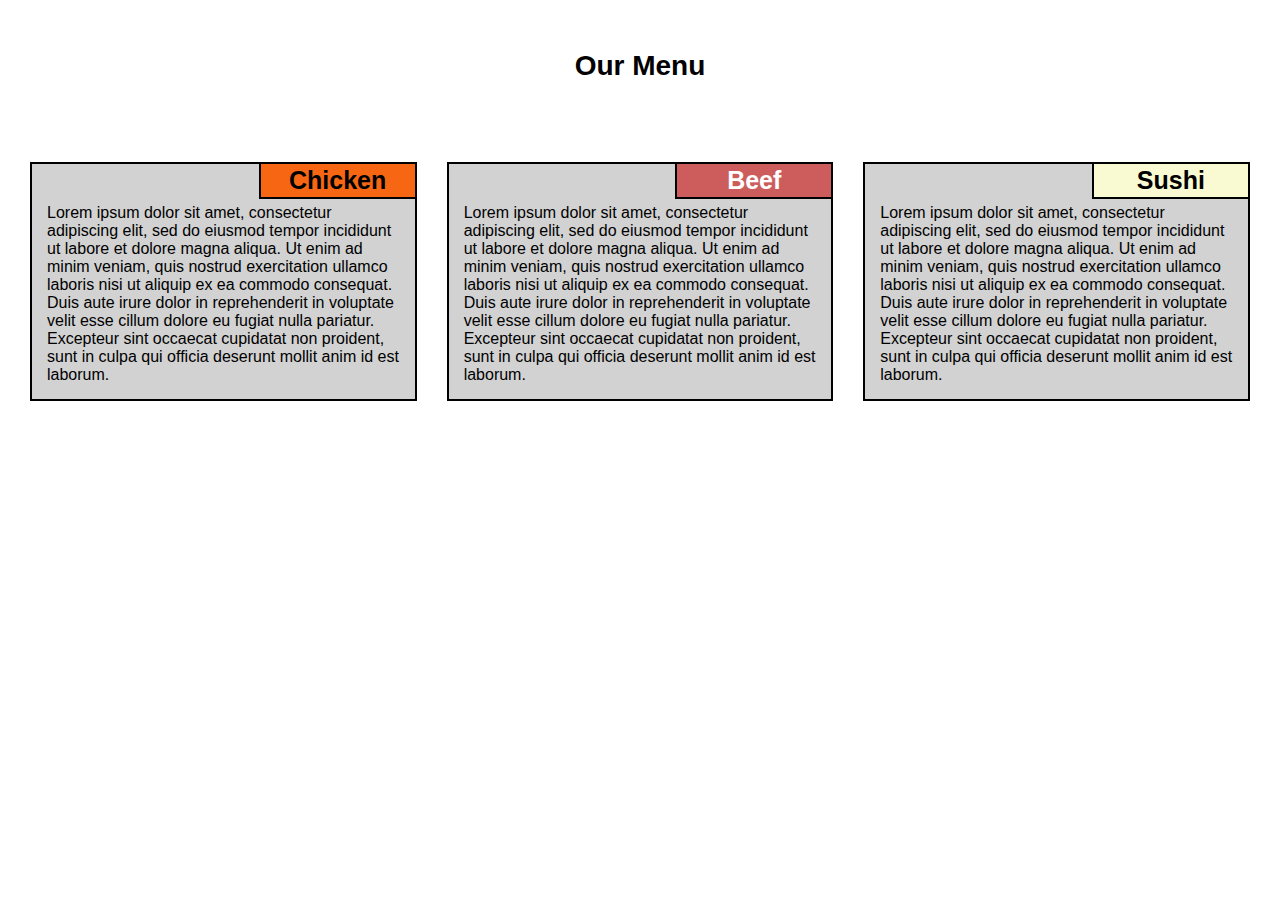
<file: module2-solution/index.html>
<!DOCTYPE html>
<html>
<head>
	<meta charset="utf-8">
	<meta name="viewport" content="width=device-width, initial-scale=1">
	<title>Module-2 Solution</title>
	<link rel="stylesheet" type="text/css" href="styling.css">
</head>
<body>
	<h1>Our Menu</h1>
	<div class="container">
		<div class="row">
			<div class="col-lg-4 col-md-6 col-sm-12">
				<div class="item">
					<div class="title1", id="titlestyle">
						<h2>Chicken</h2>
					</div>
						<p>Lorem ipsum dolor sit amet, consectetur adipiscing elit, sed do eiusmod tempor incididunt ut labore et dolore magna aliqua. Ut enim ad minim veniam, quis nostrud exercitation ullamco laboris nisi ut aliquip ex ea commodo consequat. Duis aute irure dolor in reprehenderit in voluptate velit esse cillum dolore eu fugiat nulla pariatur. Excepteur sint occaecat cupidatat non proident, sunt in culpa qui officia deserunt mollit anim id est laborum.</p>
				</div>
			</div>
			<div class="col-lg-4 col-md-6 col-sm-12">
				<div class="item">
					<div class="title2", id="titlestyle">
						<h2>Beef</h2>
					</div>
						<p>Lorem ipsum dolor sit amet, consectetur adipiscing elit, sed do eiusmod tempor incididunt ut labore et dolore magna aliqua. Ut enim ad minim veniam, quis nostrud exercitation ullamco laboris nisi ut aliquip ex ea commodo consequat. Duis aute irure dolor in reprehenderit in voluptate velit esse cillum dolore eu fugiat nulla pariatur. Excepteur sint occaecat cupidatat non proident, sunt in culpa qui officia deserunt mollit anim id est laborum.</p>
				</div>
			</div>
			<div class="col-lg-4 col-md-12 col-sm-12">
				<div class="item">
					<div class="title3", id="titlestyle">
						<h2>Sushi</h2>
					</div>
					<p>Lorem ipsum dolor sit amet, consectetur adipiscing elit, sed do eiusmod tempor incididunt ut labore et dolore magna aliqua. Ut enim ad minim veniam, quis nostrud exercitation ullamco laboris nisi ut aliquip ex ea commodo consequat. Duis aute irure dolor in reprehenderit in voluptate velit esse cillum dolore eu fugiat nulla pariatur. Excepteur sint occaecat cupidatat non proident, sunt in culpa qui officia deserunt mollit anim id est laborum.</p>
				</div>
			</div>
		</div>
	</div>
</body>
</html>
</file>
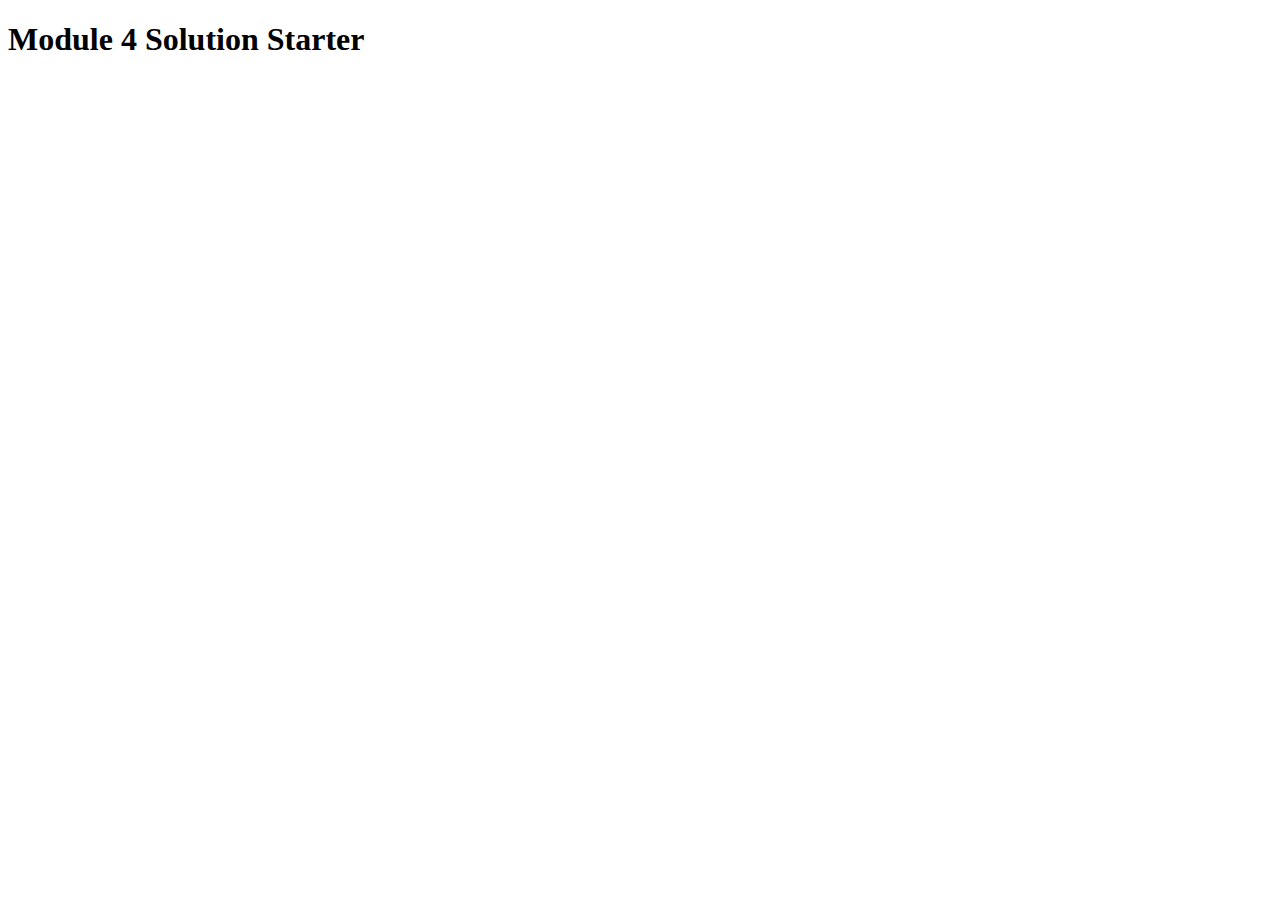
<file: module4-solution/index.html>
<!DOCTYPE html>
<html>
<head>
  <meta charset="utf-8">
  <title>Module 4 Solution Starter</title>
  <script>
    var names = []; // DO NOT REMOVE
  </script>
  <script src="js/SpeakHello.js"></script>
  <script src="js/SpeakGoodBye.js"></script>
  <script src="js/script.js"></script>
</head>
<body>
  <h1>Module 4 Solution Starter </h1>
</body>
</html>
</file>
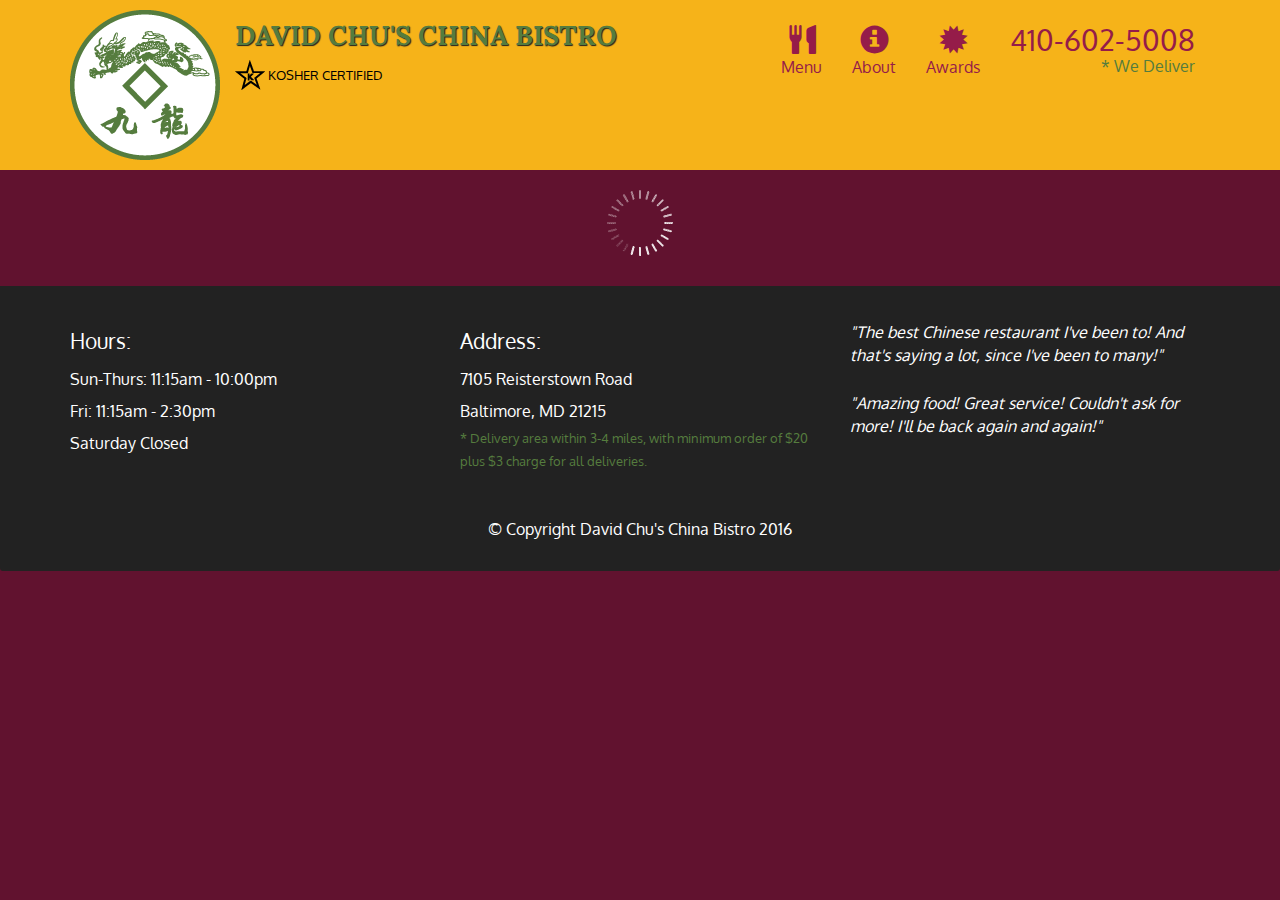
<file: module5-solution/index.html>
<!doctype html>
<html lang="en">
  <head>
    <meta charset="utf-8">
    <meta http-equiv="X-UA-Compatible" content="IE=edge">
    <meta name="viewport" content="width=device-width, initial-scale=1">
    <title>David Chu's China Bistro</title>
    <link rel="stylesheet" href="css/bootstrap.min.css">
    <link rel="stylesheet" href="css/styles.css">
    <link href='https://fonts.googleapis.com/css?family=Oxygen:400,300,700' rel='stylesheet' type='text/css'>
    <link href='https://fonts.googleapis.com/css?family=Lora' rel='stylesheet' type='text/css'>
  </head>
<body>
  <header>
    <nav id="header-nav" class="navbar navbar-default">
      <div class="container">
        <div class="navbar-header">
          <a href="index.html" class="pull-left visible-md visible-lg">
            <div id="logo-img" alt="Logo image"></div>
          </a>

          <div class="navbar-brand">
            <a href="index.html"><h1>David Chu's China Bistro</h1></a>
            <p>
              <img src="images/star-k-logo.png" alt="Kosher certification">
              <span>Kosher Certified</span>
            </p>
          </div>

          <button id="navbarToggle" type="button" class="navbar-toggle collapsed" data-toggle="collapse" data-target="#collapsable-nav" aria-expanded="false">
            <span class="sr-only">Toggle navigation</span>
            <span class="icon-bar"></span>
            <span class="icon-bar"></span>
            <span class="icon-bar"></span>
          </button>
        </div>
        
        <div id="collapsable-nav" class="collapse navbar-collapse">
           <ul id="nav-list" class="nav navbar-nav navbar-right">
            <li id="navHomeButton" class="visible-xs active">
              <a href="index.html">
                <span class="glyphicon glyphicon-home"></span> Home</a>
            </li>
            <li id="navMenuButton">
              <a href="#" onclick="$dc.loadMenuCategories();">
                <span class="glyphicon glyphicon-cutlery"></span><br class="hidden-xs"> Menu</a>
            </li>
            <li>
              <a href="#">
                <span class="glyphicon glyphicon-info-sign"></span><br class="hidden-xs"> About</a>
            </li>
            <li>
              <a href="#">
                <span class="glyphicon glyphicon-certificate"></span><br class="hidden-xs"> Awards</a>
            </li>
            <li id="phone" class="hidden-xs">
              <a href="tel:410-602-5008">
                <span>410-602-5008</span></a><div>* We Deliver</div>
            </li>
          </ul><!-- #nav-list -->
        </div><!-- .collapse .navbar-collapse -->
      </div><!-- .container -->
    </nav><!-- #header-nav -->
  </header>

  <div id="call-btn" class="visible-xs">
    <a class="btn" href="tel:410-602-5008">
    <span class="glyphicon glyphicon-earphone"></span>
    410-602-5008
    </a>
  </div>
  <div id="xs-deliver" class="text-center visible-xs">* We Deliver</div>

  <div id="main-content" class="container"></div>

  <footer class="panel-footer">
    <div class="container">
      <div class="row">
        <section id="hours" class="col-sm-4">
          <span>Hours:</span><br>
          Sun-Thurs: 11:15am - 10:00pm<br>
          Fri: 11:15am - 2:30pm<br>
          Saturday Closed
          <hr class="visible-xs">
        </section>
        <section id="address" class="col-sm-4">
          <span>Address:</span><br>
          7105 Reisterstown Road<br>
          Baltimore, MD 21215
          <p>* Delivery area within 3-4 miles, with minimum order of $20 plus $3 charge for all deliveries.</p>
          <hr class="visible-xs">
        </section>
        <section id="testimonials" class="col-sm-4">
          <p>"The best Chinese restaurant I've been to! And that's saying a lot, since I've been to many!"</p>
          <p>"Amazing food! Great service! Couldn't ask for more! I'll be back again and again!"</p>
        </section>
      </div>
      <div class="text-center">&copy; Copyright David Chu's China Bistro 2016</div>
    </div>
  </footer>

  <!-- jQuery (Bootstrap JS plugins depend on it) -->
  <script src="js/jquery-2.1.4.min.js"></script>
  <script src="js/bootstrap.min.js"></script>
  <script src="js/ajax-utils.js"></script>
  <script src="js/script.js"></script>
</body>
</html>
</file>
<file: module2-solution/styling.css>
*{
  box-sizing: border-box;
  margin: 0;
  padding: 0;
}

body{
    font-family: Helvetica, Arial, sans-serif;
    font-size: 100%;
}

.row{
  width: 100%;
}

h1{
  font-size: 175%;
  text-align: center;
  margin-top: 50px;
}

h2{
  font-size: 125%;
  width: 150px;
}

.container{
  position: relative;
  top: 50px;
  margin: 15px;
}

.item{
  background-color: #d2d2d2;
  border: 2px solid black;
  margin: 15px;
  padding: 15px;
  position: relative;
  top: 0;
}

.item p{
  margin-top: 25px;
}

#titlestyle{
  font-size: 125%;
  text-align: center;
  border-left: 2px solid black;
  border-bottom: 2px solid black;
  padding: 2px;
  position: absolute;
  top: 0;
  right: 0;
}

.title1{
  color: black;
  background-color: #f66613;
}

.title2{
  color: white;
  background-color: indianred;
}

.title3{
  color: black;
  background-color: lightgoldenrodyellow;
}

@media (min-width: 992px){
	.col-lg-1, .col-lg-2, .col-lg-3, .col-lg-4, .col-lg-5, .col-lg-6, .col-lg-7, .col-lg-8, .col-lg-9, .col-lg-10, .col-lg-11, .col-lg-12 {
    float: left;
	}
	.col-lg-1 {
    width: 8.33%;
  	}
  	.col-lg-2 {
    width: 16.66%;
  	}
  	.col-lg-3 {
    width: 25%;
  	}
  	.col-lg-4 {
    width: 33.33%;
  	}
  	.col-lg-5 {
    width: 41.66%;
  	}
  	.col-lg-6 {
    width: 50%;
  	}
  	.col-lg-7 {
    width: 58.33%;
  	}
  	.col-lg-8 {
    width: 66.66%;
  	}
  	.col-lg-9 {
    width: 74.99%;
  	}
  	.col-lg-10 {
    width: 83.33%;
  	}
  	.col-lg-11 {
    width: 91.66%;
  	}
  	.col-lg-12 {
    width: 100%;
  	}
}

@media (min-width: 768px) and (max-width: 991px){
	.col-md-1, .col-md-2, .col-md-3, .col-md-4, .col-md-5, .col-md-6, .col-md-7, .col-md-8, .col-md-9, .col-md-10, .col-md-11, .col-md-12 {
    float: left;

  	}
  	.col-md-1 {
    width: 8.33%;
  	}
  	.col-md-2 {
    width: 16.66%;
  	}
  	.col-md-3 {
    width: 25%;
  	}
  	.col-md-4 {
    width: 33.33%;
  	}
  	.col-md-5 {
    width: 41.66%;
  	}
  	.col-md-6 {
    width: 50%;
  	}
  	.col-md-7 {
    width: 58.33%;
  	}
  	.col-md-8 {
    width: 66.66%;
  	}
  	.col-md-9 {
    width: 74.99%;
  	}
  	.col-md-10 {
    width: 83.33%;
  	}
  	.col-md-11 {
    width: 91.66%;
  	}
  	.col-md-12 {
    width: 100%;
  	}
}

@media (max-width: 767px){
	  .col-sm-1, .col-sm-2, .col-sm-3, .col-sm-4, .col-sm-5, .col-sm-6, .col-sm-7, .col-sm-8, .col-sm-9, .col-sm-10, .col-sm-11, .col-sm-12 {
    float: left;
  }
  .col-sm-1 {
    width: 8.33%;
  }
  .col-sm-2 {
    width: 16.66%;
  }
  .col-sm-3 {
    width: 25%;
  }
  .col-sm-4 {
    width: 33.33%;
  }
  .col-sm-5 {
    width: 41.66%;
  }
  .col-sm-6 {
    width: 50%;
  }
  .col-sm-7 {
    width: 58.33%;
  }
  .col-sm-8 {
    width: 66.66%;
  }
  .col-sm-9 {
    width: 74.99%;
  }
  .col-sm-10 {
    width: 83.33%;
  }
  .col-sm-11 {
    width: 91.66%;
  }
  .col-sm-12 {
    width: 100%;
  }
}
</file>
<file: module5-solution/css/styles.css>
body {
  font-size: 16px;
  color: #fff;
  background-color: #61122f;
  font-family: 'Oxygen', sans-serif;
}

/** HEADER **/
#header-nav {
  background-color: #f6b319;
  border-radius: 0;
  border: 0;
}

#logo-img {
  background: url('../images/restaurant-logo_large.png') no-repeat;
  width: 150px;
  height: 150px;
  margin: 10px 15px 10px 0;
}

.navbar-brand {
  padding-top: 25px;
}
.navbar-brand h1 { /* Restaurant name */
  font-family: 'Lora', serif;
  color: #557c3e;
  font-size: 1.5em;
  text-transform: uppercase;
  font-weight: bold;
  text-shadow: 1px 1px 1px #222;
  margin-top: 0;
  margin-bottom: 0;
  line-height: .75;
}
.navbar-brand a:hover, .navbar-brand a:focus {
  text-decoration: none;
}
.navbar-brand p { /* Kosher cert */
  color: #000;
  text-transform: uppercase;
  font-size: .7em;
  margin-top: 15px;
}
.navbar-brand p span { /* Star-K */
  vertical-align: middle;
}

#nav-list {
  margin-top: 10px;
}
#nav-list a {
  color: #951C49;
  text-align: center;
}
#nav-list a:hover {
  background: #E7E7E7;
}
#nav-list a span {
  font-size: 1.8em;
}

#phone {
  margin-top: 5px;
}
#phone a { /* Phone number */
  text-align: right;
  padding-bottom: 0;
}
#phone div { /* We Deliver */
  color: #557c3e;
  text-align: right;
  padding-right: 15px;
}

.navbar-header button.navbar-toggle, .navbar-header .icon-bar {
  border: 1px solid #61122f;
}
.navbar-header button.navbar-toggle {
  clear: both;
  margin-top: -30px;
}
/* END HEADER */

/* FOOTER */
.panel-footer {
  margin-top: 30px;
  padding-top: 35px;
  padding-bottom: 30px;
  background-color: #222;
  border-top: 0;
}
.panel-footer div.row {
  margin-bottom: 35px;
}
#hours, #address {
  line-height: 2;
}
#hours > span, #address > span {
  font-size: 1.3em;
}
#address p {
  color: #557c3e;
  font-size: .8em;
  line-height: 1.8;
}
#testimonials {
  font-style: italic;
}
#testimonials p:nth-child(2) {
  margin-top: 25px;
}
/* END FOOTER */



/* HOME PAGE */
.container .jumbotron {
  box-shadow: 0 0 50px #3F0C1F;
  border: 2px solid #3F0C1F;
}

#menu-tile, #specials-tile, #map-tile {
  height: 250px;
  width: 100%;
  margin-bottom: 15px;
  position: relative;
  border: 2px solid #3F0C1F;
  overflow: hidden;
}
#menu-tile:hover, #specials-tile:hover, #map-tile:hover {
  box-shadow: 0 1px 5px 1px #cccccc;
}
#menu-tile {
  background: url('../images/menu-tile.jpg') no-repeat;
  background-position: center;
}
#specials-tile {
  background: url('../images/specials-tile.jpg') no-repeat;
  background-position: center;
}
#menu-tile span, #specials-tile span, #map-tile span {
  position: absolute;
  bottom: 0;
  right: 0;
  width: 100%;
  text-align: center;
  font-size: 1.6em;
  text-transform: uppercase;
  background-color: #000;
  color: #fff;
  opacity: .8;
}
/* END HOME PAGE */

/* MENU CATEGORIES PAGE */
.category-tile { 
  position: relative;
  border: 2px solid #3F0C1F;
  overflow: hidden;
  width: 200px;
  height: 200px;
  margin: 0 auto 15px;
}
.category-tile span {
  position: absolute;
  bottom: 0;
  right: 0;
  width: 100%;
  text-align: center;
  font-size: 1.2em;
  text-transform: uppercase;
  background-color: #000;
  color: #fff;
  opacity: .8;
}
.category-tile:hover {
  box-shadow: 0 1px 5px 1px #cccccc;
}

#menu-categories-title + div {
  margin-bottom: 50px;
}
/* END MENU CATEGORIES PAGE */

/* SINGLE CATEGORY PAGE */
.menu-item-tile {
  margin-bottom: 25px;
}
.menu-item-tile hr {
  width: 80%;
}
.menu-item-tile .menu-item-price {
  font-size: 1.1em;
  text-align: right;
  margin-top: -15px;
  margin-right: -15px;
}
.menu-item-tile .menu-item-price span {
  font-size: .6em;
}
.menu-item-photo {
  position: relative;
  border: 2px solid #3F0C1F; 
  overflow: hidden;
  padding: 0;
  margin-right: -15px;
  margin-left: auto;
  margin-bottom: 20px;
  max-width: 250px;
}
.menu-item-photo div {
  position: absolute;
  bottom: 0;
  right: 0;
  width: 80px;
  background-color: #557c3e;
  text-align: center;
}
.menu-item-description {
  padding-right: 30px;
}
h3.menu-item-title {
  margin: 0 0 10px;
}
.menu-item-details {
  font-size: .9em;
  font-style: italic;
}
/* END SINGLE CATEGORY PAGE */


/********** Large devices only **********/
@media (min-width: 1200px) {
  .container .jumbotron {
    background: url('../images/jumbotron_1200.jpg') no-repeat;
    height: 675px;
  }
}

/********** Medium devices only **********/
@media (min-width: 992px) and (max-width: 1199px) {
  /* Header */
  #logo-img {
    background: url('../images/restaurant-logo_medium.png') no-repeat;
    width: 100px;
    height: 100px;
    margin: 5px 5px 5px 0;
  }
  /* End Header */

  /* Home Page */
  .container .jumbotron {
    background: url('../images/jumbotron_992.jpg') no-repeat;
    height: 558px;
  }
  /* End Home Page */
}

/********** Small devices only **********/
@media (min-width: 768px) and (max-width: 991px) {
  /* Home Page */
  .container .jumbotron {
    background: url('../images/jumbotron_768.jpg') no-repeat;
    height: 432px;
  }
  /* End Home Page */
}

/********** Extra small devices only **********/
@media (max-width: 767px) {
  /* Header */
  .navbar-brand {
    padding-top: 10px;
    height: 80px;
  }
  .navbar-brand h1 { /* Restaurant name */
    padding-top: 10px;
    font-size: 5vw; /* 1vw = 1% of viewport width */
  }
  .navbar-brand p { /* Kosher cert */
    font-size: .6em;
    margin-top: 12px;
  }
  .navbar-brand p img { /* Star-K */
    height: 20px;
  }

  #collapsable-nav a { /* Collapsed nav menu text */
    font-size: 1.2em;
  }
  #collapsable-nav a span { /* Collapsed nav menu glyph */
    font-size: 1em;
    margin-right: 5px;
  }

  #call-btn > a {
    font-size: 1.5em;
    display: block;
    margin: 0 20px;
    padding: 10px;
    border: 2px solid #fff;
    background-color: #f6b319;
    color: #951c49;
  }
  #xs-deliver {
    margin-top: 5px;
    font-size: .7em;
    letter-spacing: .1em;
    text-transform: uppercase;
  }
  /* End Header */

  /* Footer */
  .panel-footer section {
    margin-bottom: 30px;
    text-align: center;
  }
  .panel-footer section:nth-child(3) {
    margin-bottom: 0; /* margin already exists on the whole row */
  }
  .panel-footer section hr {
    width: 50%;
  }
  /* End Footer */

  /* Home Page */
  .container .jumbotron {
    margin-top: 30px;
    padding: 0;
  }
  #menu-tile, #specials-tile {
    width: 360px;
    margin: 0 auto 15px;
  }

  .menu-item-photo {
    margin-right: auto;
  }
  .menu-item-tile .menu-item-price {
    text-align: center;
  }
  .menu-item-description {
    text-align: center;;
  }
}


/********** Super extra small devices Only :-) (e.g., iPhone 4) **********/
@media (max-width: 479px) {
  /* Header */
  .navbar-brand h1 { /* Restaurant name */
    padding-top: 5px;
    font-size: 6vw;
  }
  /* End Header */
  
  /* Home page */
  #menu-tile, #specials-tile {
    width: 280px;
    margin: 0 auto 15px;
  }

  .col-xxs-12 {
    position: relative;
    min-height: 1px;
    padding-right: 15px;
    padding-left: 15px;
    float: left;
    width: 100%;
  }
}
</file>
